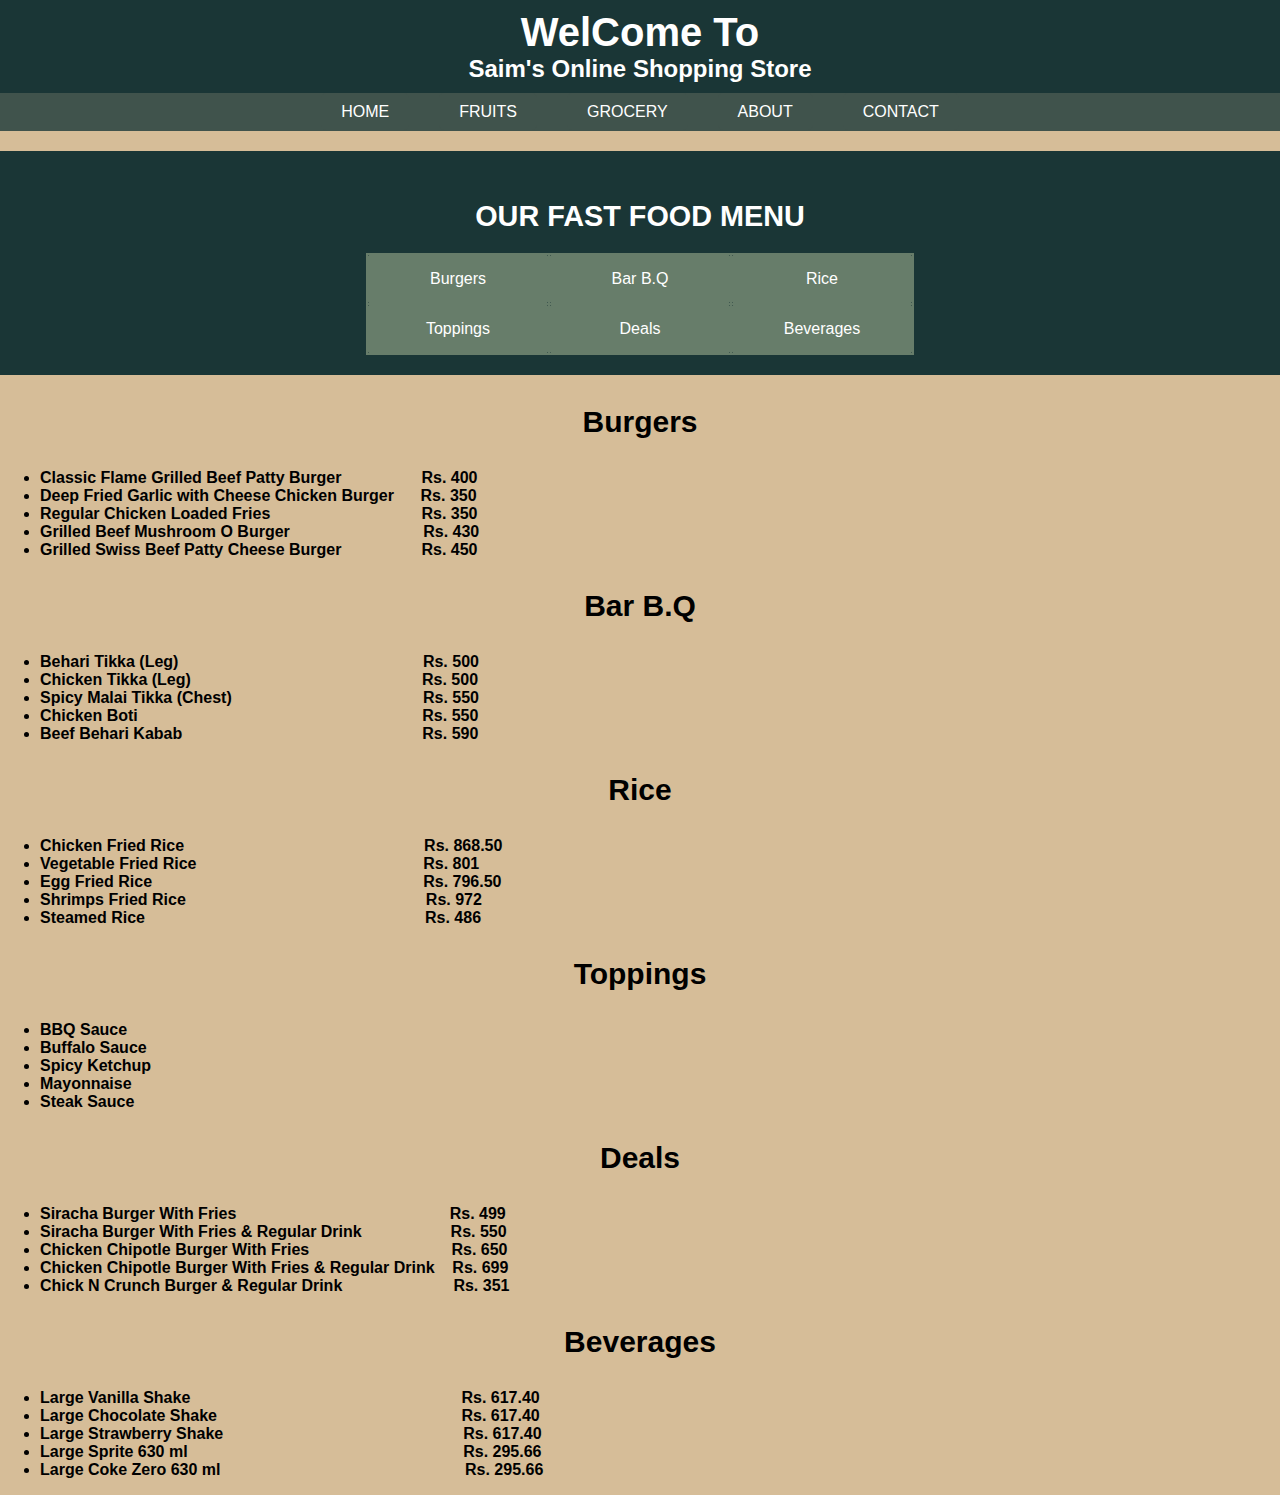
<file: index.html>
<!DOCTYPE html>
<html lang="en">
<head>
    <meta charset="UTF-8">
    <meta name="viewport" content="width=device-width, initial-scale=1.0">
    <title>Saim's Online Store</title>
    <link rel="stylesheet" href="styles.css">
</head>
<body>

    <header>
        <h1>WelCome To</h1>
        <h2>Saim's Online Shopping Store</h2>
    </header>

    <nav>
        <ul>
            <li><a href="#">HOME</a></li>
            <li><a href="./friuts.html">FRUITS</a></li>
            <li><a href="./grocery.html">GROCERY</a></li>
            <li><a href="./about.html">ABOUT</a></li>
            <li><a href="./contact.html">CONTACT</a></li>
        </ul>
    </nav>

    <section class="fast-food-menu">
        <h3>OUR FAST FOOD MENU</h3>
        <table>
            <tr>
                <td><a href="#burger">Burgers</a></td>
                <td><a href="#barbq">Bar B.Q</a></td>
                <td><a href="#rice">Rice</a></td>
            </tr>
            <tr>
                <td><a href="#toppings">Toppings</a></td>
                <td><a href="#deals">Deals</a></td>
                <td><a href="#others">Beverages</a></td>
            </tr>
        </table>
    </section>
    <h3 id="burger">Burgers</h3>
    <ul class="burger">
        <li>Classic Flame Grilled Beef Patty Burger &nbsp;&nbsp;&nbsp;&nbsp; &nbsp;&nbsp;&nbsp;&nbsp;&nbsp;&nbsp;&nbsp;&nbsp;&nbsp;&nbsp;&nbsp;&nbsp;Rs. 400</li>
        <li>Deep Fried Garlic with Cheese Chicken Burger &nbsp;&nbsp;&nbsp;&nbsp; Rs. 350</li>
        <li>Regular Chicken Loaded Fries &nbsp;&nbsp;&nbsp;&nbsp;&nbsp;&nbsp;&nbsp;&nbsp;&nbsp;&nbsp;&nbsp;&nbsp;&nbsp;&nbsp;&nbsp;&nbsp;&nbsp;&nbsp;&nbsp;&nbsp;&nbsp;&nbsp;&nbsp;&nbsp;&nbsp;&nbsp;&nbsp;&nbsp;&nbsp;&nbsp;&nbsp;&nbsp; Rs. 350</li>
        <li>Grilled Beef Mushroom O Burger &nbsp;&nbsp;&nbsp;&nbsp;&nbsp;&nbsp;&nbsp;&nbsp;&nbsp;&nbsp;&nbsp;&nbsp;&nbsp;&nbsp;&nbsp;&nbsp;&nbsp;&nbsp;&nbsp;&nbsp;&nbsp;&nbsp;&nbsp;&nbsp;&nbsp;&nbsp;&nbsp;&nbsp; Rs. 430</li>
        <li>Grilled Swiss Beef Patty Cheese Burger &nbsp;&nbsp;&nbsp;&nbsp;&nbsp;&nbsp;&nbsp;&nbsp;&nbsp;&nbsp;&nbsp;&nbsp;&nbsp;&nbsp;&nbsp;&nbsp; Rs. 450</li>
    </ul>
    <h3 id="barbq" class="barbq">Bar B.Q</h3>
    <ul class="burger">
        <li>Behari Tikka (Leg) &nbsp;&nbsp;&nbsp;&nbsp;&nbsp;&nbsp;&nbsp;&nbsp;&nbsp;&nbsp;&nbsp;&nbsp;&nbsp;&nbsp;&nbsp;&nbsp;&nbsp;&nbsp;&nbsp;&nbsp;&nbsp;&nbsp;&nbsp;&nbsp;&nbsp;&nbsp;&nbsp;&nbsp;&nbsp;&nbsp;&nbsp;&nbsp;&nbsp;&nbsp;&nbsp;&nbsp;&nbsp;&nbsp;&nbsp;&nbsp;&nbsp;&nbsp;&nbsp;&nbsp;&nbsp;&nbsp;&nbsp;&nbsp;&nbsp;&nbsp;&nbsp;&nbsp;&nbsp; Rs. 500</li>
        <li>Chicken Tikka (Leg) &nbsp;&nbsp;&nbsp;&nbsp;&nbsp;&nbsp;&nbsp;&nbsp;&nbsp;&nbsp;&nbsp;&nbsp;&nbsp;&nbsp;&nbsp;&nbsp;&nbsp;&nbsp;&nbsp;&nbsp;&nbsp;&nbsp;&nbsp;&nbsp;&nbsp;&nbsp;&nbsp;&nbsp;&nbsp;&nbsp;&nbsp;&nbsp;&nbsp;&nbsp;&nbsp;&nbsp;&nbsp;&nbsp;&nbsp;&nbsp;&nbsp;&nbsp;&nbsp;&nbsp;&nbsp;&nbsp;&nbsp;&nbsp;&nbsp;&nbsp; Rs. 500</li>
        <li>Spicy Malai Tikka (Chest) &nbsp;&nbsp;&nbsp;&nbsp;&nbsp;&nbsp;&nbsp;&nbsp;&nbsp;&nbsp;&nbsp;&nbsp;&nbsp;&nbsp;&nbsp;&nbsp;&nbsp;&nbsp;&nbsp;&nbsp;&nbsp;&nbsp;&nbsp;&nbsp;&nbsp;&nbsp;&nbsp;&nbsp;&nbsp;&nbsp;&nbsp;&nbsp;&nbsp;&nbsp;&nbsp;&nbsp;&nbsp;&nbsp;&nbsp;&nbsp;&nbsp; Rs. 550</li>
        <li>Chicken Boti &nbsp;&nbsp;&nbsp;&nbsp;&nbsp;&nbsp;&nbsp;&nbsp;&nbsp;&nbsp;&nbsp;&nbsp;&nbsp;&nbsp;&nbsp;&nbsp;&nbsp;&nbsp;&nbsp;&nbsp;&nbsp;&nbsp;&nbsp;&nbsp;&nbsp;&nbsp;&nbsp;&nbsp;&nbsp;&nbsp;&nbsp;&nbsp;&nbsp;&nbsp;&nbsp;&nbsp;&nbsp;&nbsp;&nbsp;&nbsp;&nbsp;&nbsp;&nbsp;&nbsp;&nbsp;&nbsp;&nbsp;&nbsp;&nbsp;&nbsp;&nbsp;&nbsp;&nbsp;&nbsp;&nbsp;&nbsp;&nbsp;&nbsp;&nbsp;&nbsp;&nbsp;&nbsp; Rs. 550</li>
        <li>Beef Behari Kabab &nbsp;&nbsp;&nbsp;&nbsp;&nbsp;&nbsp;&nbsp;&nbsp;&nbsp;&nbsp;&nbsp;&nbsp;&nbsp;&nbsp;&nbsp;&nbsp;&nbsp;&nbsp;&nbsp;&nbsp;&nbsp;&nbsp;&nbsp;&nbsp;&nbsp;&nbsp;&nbsp;&nbsp;&nbsp;&nbsp;&nbsp;&nbsp;&nbsp;&nbsp;&nbsp;&nbsp;&nbsp;&nbsp;&nbsp;&nbsp;&nbsp;&nbsp;&nbsp;&nbsp;&nbsp;&nbsp;&nbsp;&nbsp;&nbsp;&nbsp;&nbsp;&nbsp; Rs. 590</li>
    </ul>
    <h3 id="rice">Rice</h3>
    <ul class="burger">
        <li>Chicken Fried Rice &nbsp;&nbsp;&nbsp;&nbsp;&nbsp;&nbsp;&nbsp;&nbsp;&nbsp;&nbsp;&nbsp;&nbsp;&nbsp;&nbsp;&nbsp;&nbsp;&nbsp;&nbsp;&nbsp;&nbsp;&nbsp;&nbsp;&nbsp;&nbsp;&nbsp;&nbsp;&nbsp;&nbsp;&nbsp;&nbsp;&nbsp;&nbsp;&nbsp;&nbsp;&nbsp;&nbsp;&nbsp;&nbsp;&nbsp;&nbsp;&nbsp;&nbsp;&nbsp;&nbsp;&nbsp;&nbsp;&nbsp;&nbsp;&nbsp;&nbsp;&nbsp;&nbsp; Rs. 868.50</li>
        <li>Vegetable Fried Rice &nbsp;&nbsp;&nbsp;&nbsp;&nbsp;&nbsp;&nbsp;&nbsp;&nbsp;&nbsp;&nbsp;&nbsp;&nbsp;&nbsp;&nbsp;&nbsp;&nbsp;&nbsp;&nbsp;&nbsp;&nbsp;&nbsp;&nbsp;&nbsp;&nbsp;&nbsp;&nbsp;&nbsp;&nbsp;&nbsp;&nbsp;&nbsp;&nbsp;&nbsp;&nbsp;&nbsp;&nbsp;&nbsp;&nbsp;&nbsp;&nbsp;&nbsp;&nbsp;&nbsp;&nbsp;&nbsp;&nbsp;&nbsp;&nbsp; Rs. 801</li>
        <li>Egg Fried Rice &nbsp;&nbsp;&nbsp;&nbsp;&nbsp;&nbsp;&nbsp;&nbsp;&nbsp;&nbsp;&nbsp;&nbsp;&nbsp;&nbsp;&nbsp;&nbsp;&nbsp;&nbsp;&nbsp;&nbsp;&nbsp;&nbsp;&nbsp;&nbsp;&nbsp;&nbsp;&nbsp;&nbsp;&nbsp;&nbsp;&nbsp;&nbsp;&nbsp;&nbsp;&nbsp;&nbsp;&nbsp;&nbsp;&nbsp;&nbsp;&nbsp;&nbsp;&nbsp;&nbsp;&nbsp;&nbsp;&nbsp;&nbsp;&nbsp;&nbsp;&nbsp;&nbsp;&nbsp;&nbsp;&nbsp;&nbsp;&nbsp;&nbsp;&nbsp; Rs. 796.50</li>
        <li>Shrimps Fried Rice &nbsp;&nbsp;&nbsp;&nbsp;&nbsp;&nbsp;&nbsp;&nbsp;&nbsp;&nbsp;&nbsp;&nbsp;&nbsp;&nbsp;&nbsp;&nbsp;&nbsp;&nbsp;&nbsp;&nbsp;&nbsp;&nbsp;&nbsp;&nbsp;&nbsp;&nbsp;&nbsp;&nbsp;&nbsp;&nbsp;&nbsp;&nbsp;&nbsp;&nbsp;&nbsp;&nbsp;&nbsp;&nbsp;&nbsp;&nbsp;&nbsp;&nbsp;&nbsp;&nbsp;&nbsp;&nbsp;&nbsp;&nbsp;&nbsp;&nbsp;&nbsp;&nbsp; Rs. 972</li>
        <li>Steamed Rice &nbsp;&nbsp;&nbsp;&nbsp;&nbsp;&nbsp;&nbsp;&nbsp;&nbsp;&nbsp;&nbsp;&nbsp;&nbsp;&nbsp;&nbsp;&nbsp;&nbsp;&nbsp;&nbsp;&nbsp;&nbsp;&nbsp;&nbsp;&nbsp;&nbsp;&nbsp;&nbsp;&nbsp;&nbsp;&nbsp;&nbsp;&nbsp;&nbsp;&nbsp;&nbsp;&nbsp;&nbsp;&nbsp;&nbsp;&nbsp;&nbsp;&nbsp;&nbsp;&nbsp;&nbsp;&nbsp;&nbsp;&nbsp;&nbsp;&nbsp;&nbsp;&nbsp;&nbsp;&nbsp;&nbsp;&nbsp;&nbsp;&nbsp;&nbsp;&nbsp;&nbsp; Rs. 486</li>
    </ul>
    <h3 id="toppings">Toppings</h3>
    <ul class="burger">
        <li>BBQ Sauce</li>
        <li>Buffalo Sauce </li>
        <li>Spicy Ketchup</li>
        <li>Mayonnaise</li>
        <li>Steak Sauce</li>
    </ul>
    <h3 id="deals">Deals</h3>
    <ul class="burger">
        <li>Siracha Burger With Fries &nbsp;&nbsp;&nbsp;&nbsp;&nbsp;&nbsp;&nbsp;&nbsp;&nbsp;&nbsp;&nbsp;&nbsp;&nbsp;&nbsp;&nbsp;&nbsp;&nbsp;&nbsp;&nbsp;&nbsp;&nbsp;&nbsp;&nbsp;&nbsp;&nbsp;&nbsp;&nbsp;&nbsp;&nbsp;&nbsp;&nbsp;&nbsp;&nbsp;&nbsp;&nbsp;&nbsp;&nbsp;&nbsp;&nbsp;&nbsp;&nbsp;&nbsp;&nbsp;&nbsp;&nbsp;&nbsp; Rs. 499</li>
        <li>Siracha Burger With Fries & Regular Drink &nbsp;&nbsp;&nbsp;&nbsp;&nbsp;&nbsp;&nbsp;&nbsp;&nbsp;&nbsp;&nbsp;&nbsp;&nbsp;&nbsp;&nbsp;&nbsp;&nbsp;&nbsp; Rs. 550</li>
        <li>Chicken Chipotle Burger With Fries &nbsp;&nbsp;&nbsp;&nbsp;&nbsp;&nbsp;&nbsp;&nbsp;&nbsp;&nbsp;&nbsp;&nbsp;&nbsp;&nbsp;&nbsp;&nbsp;&nbsp;&nbsp;&nbsp;&nbsp;&nbsp;&nbsp;&nbsp;&nbsp;&nbsp;&nbsp;&nbsp;&nbsp;&nbsp;&nbsp; Rs. 650</li>
        <li>Chicken Chipotle Burger With Fries & Regular Drink &nbsp;&nbsp; Rs. 699</li>
        <li>Chick N Crunch Burger & Regular Drink &nbsp;&nbsp;&nbsp;&nbsp;&nbsp;&nbsp;&nbsp;&nbsp;&nbsp;&nbsp;&nbsp;&nbsp;&nbsp;&nbsp;&nbsp;&nbsp;&nbsp;&nbsp;&nbsp;&nbsp;&nbsp;&nbsp;&nbsp; Rs. 351</li>
    </ul>
    <h3 id="others">Beverages</h3>
    <ul class="burger">
        <li>Large Vanilla Shake &nbsp;&nbsp;&nbsp;&nbsp;&nbsp;&nbsp;&nbsp;&nbsp;&nbsp;&nbsp;&nbsp;&nbsp;&nbsp;&nbsp;&nbsp;&nbsp;&nbsp;&nbsp;&nbsp;&nbsp;&nbsp;&nbsp;&nbsp;&nbsp;&nbsp;&nbsp;&nbsp;&nbsp;&nbsp;&nbsp;&nbsp;&nbsp;&nbsp;&nbsp;&nbsp;&nbsp;&nbsp;&nbsp;&nbsp;&nbsp;&nbsp;&nbsp;&nbsp;&nbsp;&nbsp;&nbsp;&nbsp;&nbsp;&nbsp;&nbsp;&nbsp;&nbsp;&nbsp;&nbsp;&nbsp;&nbsp;&nbsp;&nbsp;&nbsp; Rs. 617.40</li>
        <li>Large Chocolate Shake &nbsp;&nbsp;&nbsp;&nbsp;&nbsp;&nbsp;&nbsp;&nbsp;&nbsp;&nbsp;&nbsp;&nbsp;&nbsp;&nbsp;&nbsp;&nbsp;&nbsp;&nbsp;&nbsp;&nbsp;&nbsp;&nbsp;&nbsp;&nbsp;&nbsp;&nbsp;&nbsp;&nbsp;&nbsp;&nbsp;&nbsp;&nbsp;&nbsp;&nbsp;&nbsp;&nbsp;&nbsp;&nbsp;&nbsp;&nbsp;&nbsp;&nbsp;&nbsp;&nbsp;&nbsp;&nbsp;&nbsp;&nbsp;&nbsp;&nbsp;&nbsp;&nbsp;&nbsp; Rs. 617.40</li>
        <li>Large Strawberry Shake &nbsp;&nbsp;&nbsp;&nbsp;&nbsp;&nbsp;&nbsp;&nbsp;&nbsp;&nbsp;&nbsp;&nbsp;&nbsp;&nbsp;&nbsp;&nbsp;&nbsp;&nbsp;&nbsp;&nbsp;&nbsp;&nbsp;&nbsp;&nbsp;&nbsp;&nbsp;&nbsp;&nbsp;&nbsp;&nbsp;&nbsp;&nbsp;&nbsp;&nbsp;&nbsp;&nbsp;&nbsp;&nbsp;&nbsp;&nbsp;&nbsp;&nbsp;&nbsp;&nbsp;&nbsp;&nbsp;&nbsp;&nbsp;&nbsp;&nbsp;&nbsp;&nbsp; Rs. 617.40</li>
        <li>Large Sprite 630 ml &nbsp;&nbsp;&nbsp;&nbsp;&nbsp;&nbsp;&nbsp;&nbsp;&nbsp;&nbsp;&nbsp;&nbsp;&nbsp;&nbsp;&nbsp;&nbsp;&nbsp;&nbsp;&nbsp;&nbsp;&nbsp;&nbsp;&nbsp;&nbsp;&nbsp;&nbsp;&nbsp;&nbsp;&nbsp;&nbsp;&nbsp;&nbsp;&nbsp;&nbsp;&nbsp;&nbsp;&nbsp;&nbsp;&nbsp;&nbsp;&nbsp;&nbsp;&nbsp;&nbsp;&nbsp;&nbsp;&nbsp;&nbsp;&nbsp;&nbsp;&nbsp;&nbsp;&nbsp;&nbsp;&nbsp;&nbsp;&nbsp;&nbsp;&nbsp;&nbsp; Rs. 295.66</li>
        <li>Large Coke Zero 630 ml &nbsp;&nbsp;&nbsp;&nbsp;&nbsp;&nbsp;&nbsp;&nbsp;&nbsp;&nbsp;&nbsp;&nbsp;&nbsp;&nbsp;&nbsp;&nbsp;&nbsp;&nbsp;&nbsp;&nbsp;&nbsp;&nbsp;&nbsp;&nbsp;&nbsp;&nbsp;&nbsp;&nbsp;&nbsp;&nbsp;&nbsp;&nbsp;&nbsp;&nbsp;&nbsp;&nbsp;&nbsp;&nbsp;&nbsp;&nbsp;&nbsp;&nbsp;&nbsp;&nbsp;&nbsp;&nbsp;&nbsp;&nbsp;&nbsp;&nbsp;&nbsp;&nbsp;&nbsp; Rs. 295.66</li>
    </ul>
 
    
        
        


</body>
</html>
</file>
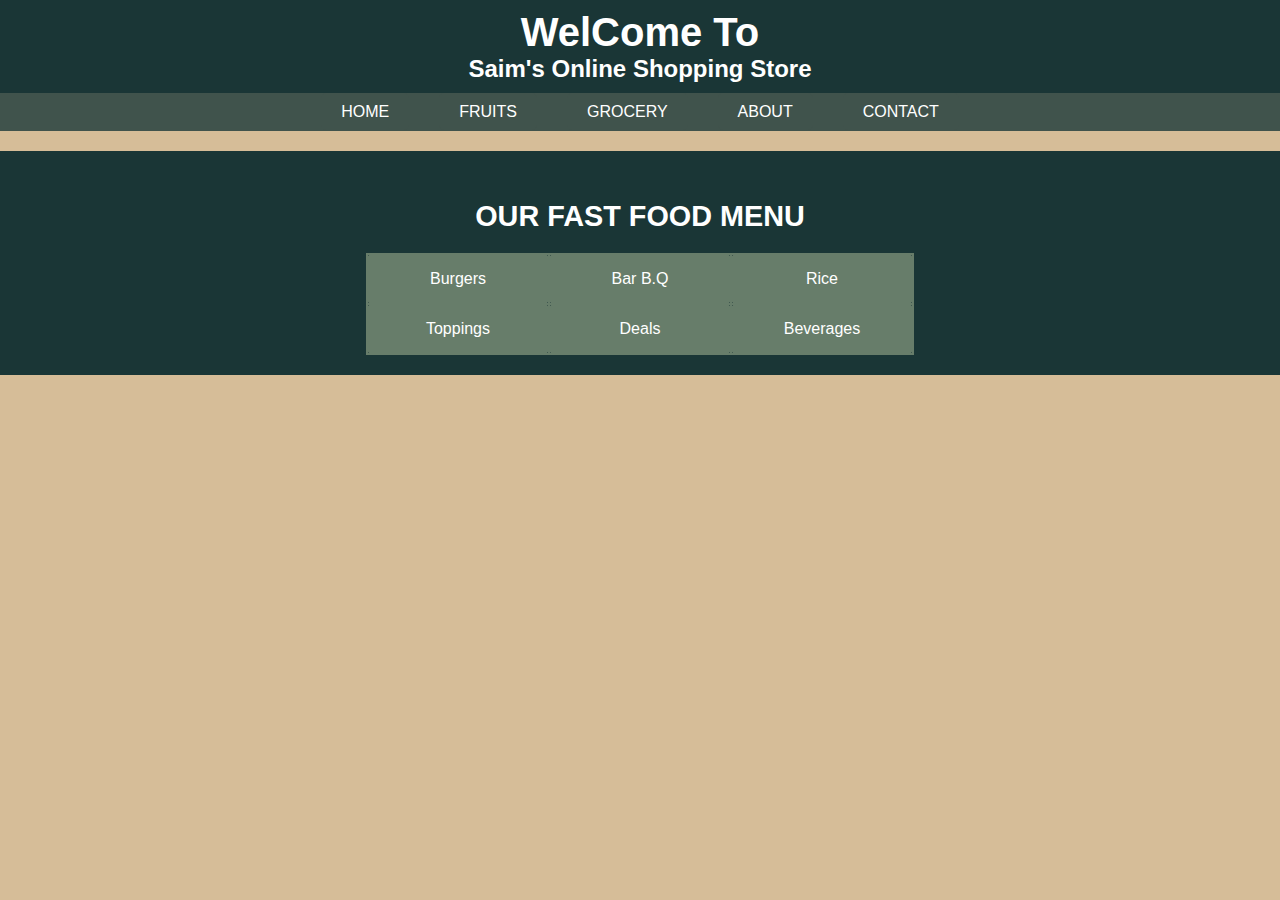
<file: friuts.html>
<!DOCTYPE html>
<html lang="en">
<head>
    <meta charset="UTF-8">
    <meta name="viewport" content="width=device-width, initial-scale=1.0">
    <title>Saim's Online Store</title>
    <link rel="stylesheet" href="styles.css">
</head>
<body>

    <header>
        <h1>WelCome To</h1>
        <h2>Saim's Online Shopping Store</h2>
    </header>

    <nav>
        <ul>
            <li><a href="./index.html">HOME</a></li>
            <li><a href="#">FRUITS</a></li>
            <li><a href="./grocery.html">GROCERY</a></li>
            <li><a href="./about.html">ABOUT</a></li>
            <li><a href="./contact.html">CONTACT</a></li>
        </ul>
    </nav>

    <section class="fast-food-menu">
        <h3>OUR FAST FOOD MENU</h3>
        <table>
            <tr>
                <td><a href="#burger">Burgers</a></td>
                <td><a href="#barbq">Bar B.Q</a></td>
                <td><a href="#rice">Rice</a></td>
            </tr>
            <tr>
                <td><a href="#toppings">Toppings</a></td>
                <td><a href="#deals">Deals</a></td>
                <td><a href="#others">Beverages</a></td>
            </tr>
        </table>
</file>
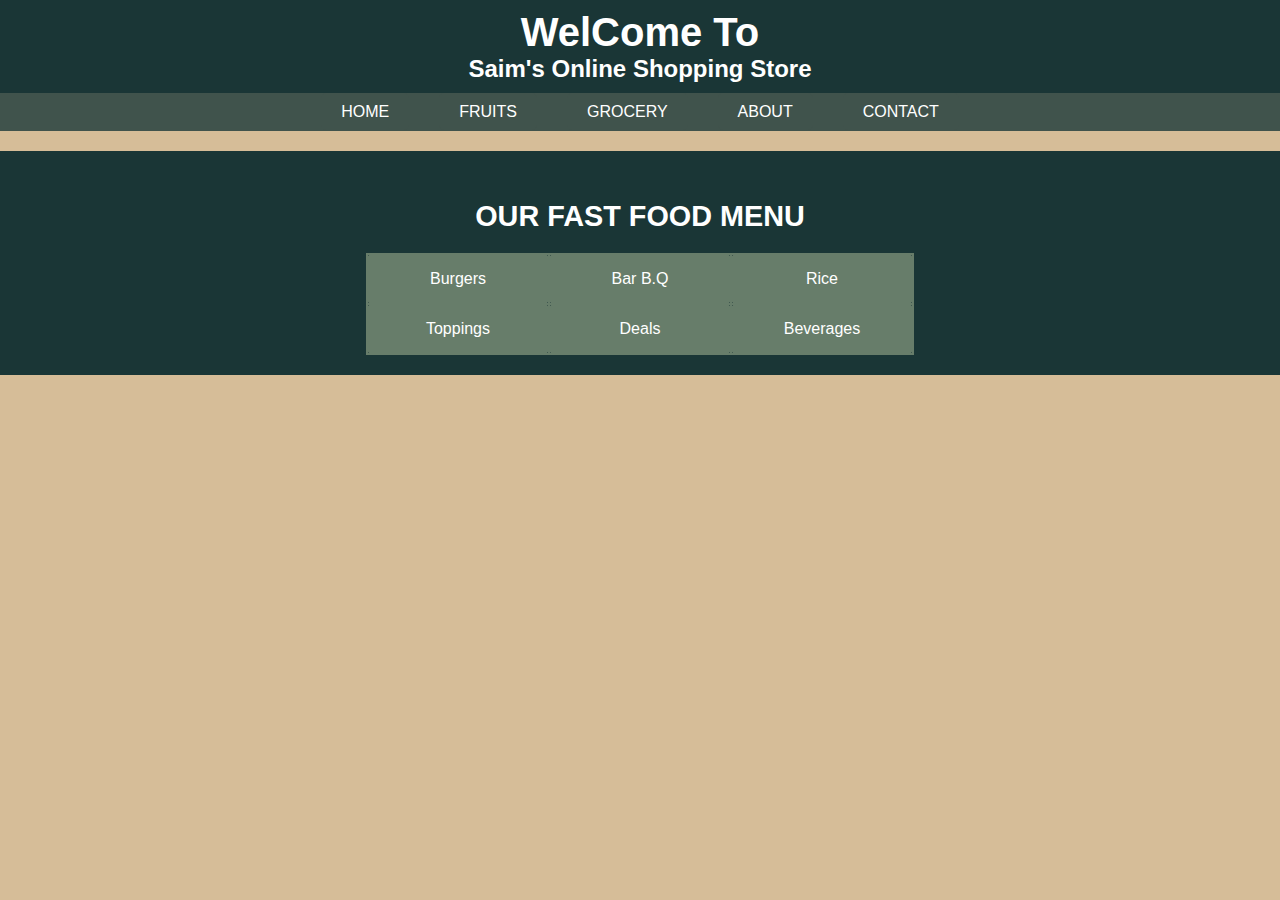
<file: grocery.html>
<!DOCTYPE html>
<html lang="en">
<head>
    <meta charset="UTF-8">
    <meta name="viewport" content="width=device-width, initial-scale=1.0">
    <title>Saim's Online Store</title>
    <link rel="stylesheet" href="styles.css">
</head>
<body>

    <header>
        <h1>WelCome To</h1>
        <h2>Saim's Online Shopping Store</h2>
    </header>

    <nav>
        <ul>
            <li><a href="./index.html">HOME</a></li>
            <li><a href="./friuts.html">FRUITS</a></li>
            <li><a href="#">GROCERY</a></li>
            <li><a href="./about.html">ABOUT</a></li>
            <li><a href="./contact.html">CONTACT</a></li>
        </ul>
    </nav>

    <section class="fast-food-menu">
        <h3>OUR FAST FOOD MENU</h3>
        <table>
            <tr>
                <td><a href="#burger">Burgers</a></td>
                <td><a href="#barbq">Bar B.Q</a></td>
                <td><a href="#rice">Rice</a></td>
            </tr>
            <tr>
                <td><a href="#toppings">Toppings</a></td>
                <td><a href="#deals">Deals</a></td>
                <td><a href="#others">Beverages</a></td>
            </tr>
        </table>
</file>
<file: styles.css>
body {
    font-family: Arial, sans-serif;
    margin: 0;
    padding: 0;
    background-color: #D6BD98;
}

header {
    background-color: #1A3636;
    color: white;
    text-align: center;
    padding: 10px 0;
}

header h1 {
    margin: 0;
    font-size: 2.5em;
}

header h2 {
    margin: 0;
    font-size: 1.5em;
}

nav {
    background-color: #40534C;
    padding: 10px;
}

nav ul {
    list-style-type: none;
    margin: 0;
    padding: 0;
    display: flex;
    justify-content: center;
}

nav ul li {
    margin: 0 15px;
}

nav ul li a {
    text-decoration: none;
    color: white;
    background-color: #40534C;
    padding: 10px 20px;
    border-radius: 5px;
    
}

nav ul li a:hover {
    background-color:#000000;
    transition: 1s;
    
    
    
}

.fast-food-menu {
    text-align: center;
    margin-top: 20px;
    background-color:#1A3636;
    padding: 20px;
}

.fast-food-menu h3 {
    margin-bottom: 20px;
    color:white;
    font-size: 1.8em;
}
.fast-food-menu :hover{
    
}

table {
    margin: 0 auto;
    border-collapse: collapse;
}

table td {
    border: 2px solid #677D6A;
    padding: 15px;
    width: 150px;
    text-align: center;
    background-color:#677D6A;
    color: white;
    border-radius: 5px;
}

table td a {
    text-decoration: none;
    color: white;
    display: block;
}

table td:hover {
    background-color: #0a0a0a;
    transition: 1s;
}
h3{
    text-align: center;
    font-size: 30px;
}
.burger{
    font-weight: 700;
    
}
</file>
